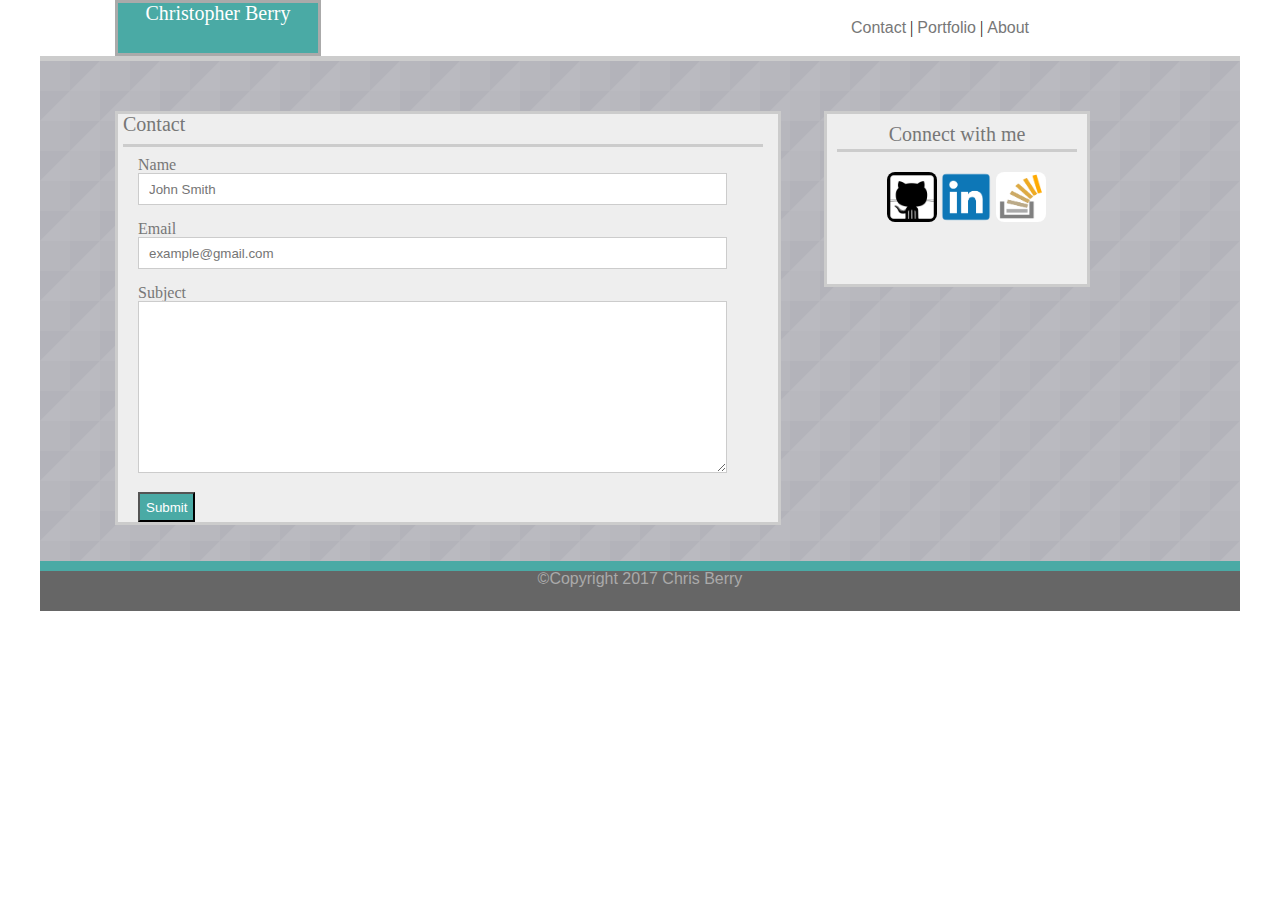
<file: contact.html>
<!DOCTYPE html>
<html>
<head>
	<link rel="stylesheet" type="text/css" href="css/reset.css">
	<link rel="stylesheet" type="text/css" href="css/style.css">
	
	
	<title>Christopher Berry Portfolio</title>

</head>

<body>
	<header>
		<strong><div class="title">Christopher Berry</div></strong>
	</header>
	
		
		
		<div id="navigation">
		<div class="navigation">
		<a href="contact.html"><strong>Contact</strong></a> | <a href="portfolio.html"><strong>Portfolio</strong></a> | <a href="index.html"><strong>About</strong></a>
		</div>
		</div>
	<div class="lower-page">	

		<div class="leftcolumn">
        	
        	<section id="about-me">
					<div class=aboutme>
					<h1>Contact</h1>
					</div>	

        		<div id="contactme">
        		<form action="/gotoserver.php">
        			<label for="fullname">Name</label>
    				<input type="text" id="name" name="name" placeholder="John Smith" style="height: 10px">
					<br>
					<br>
					<label for="email">Email</label>
    				<input type="text" id="email" name="email" placeholder="example@gmail.com" style="height: 10px">
					<br>
					<br>
					<label for="subject">Subject</label>
    				<textarea id="subject" name="subject" style="height:150px"></textarea>
					<br>
					<br>
    				<input type="submit" value="Submit" style="height: 30px">
				</form>
				</div>
			</section>
		</div>
	
		<div class="rightcolumn">
			<div class="contact-info">
					
					<div class="connect">
        				<h3>Connect with me</h3>
        			</div>
        			
        			<div id="social">
						<a href="www.github.com"><img src="images/github-logo.png" alt="GitHub Logo" id="github" style="width: 50px; height: 50px">
						<a href="www.linkedin.com/in/christopher-berry-7345941a"><img src="images/linkedin.jpg" alt="Linkedin Logo" id="linkedin" style="width: 50px; height: 50px">
						<a href="www.stackoverflow.com"><img src="images/stack-overflow-logo.jpg" alt="Stack Overflow Logo" id="stackoverflow" style="width: 50px; height: 50px">
					</div>
			</div>
		</div>
	</div>
		<footer>
			<div id="copyright">
			&copy;Copyright 2017 Chris Berry
			</div>
		</footer>
</body>
</html>
</file>
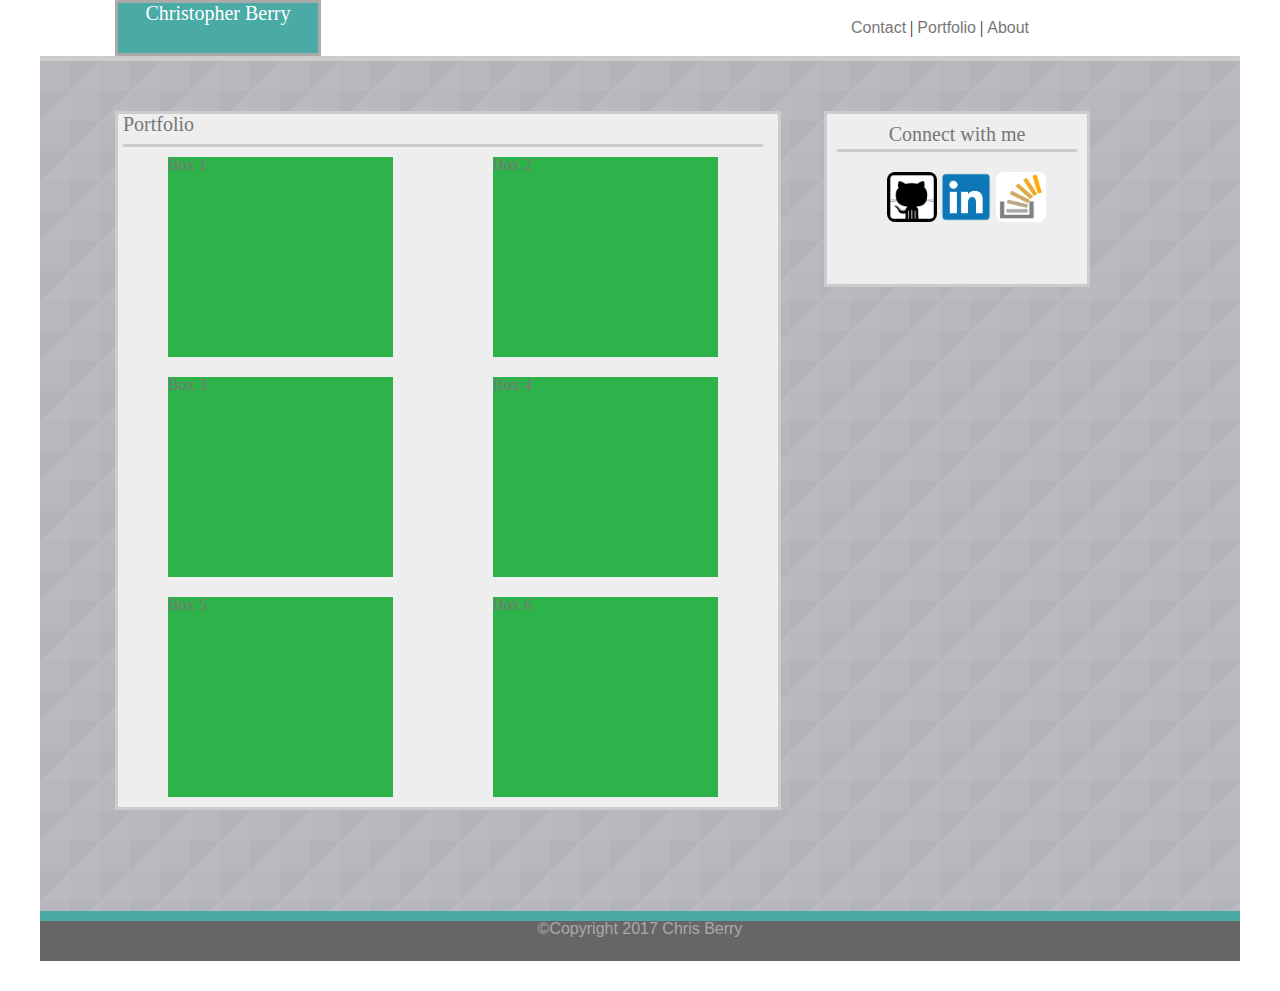
<file: portfolio.html>
<!DOCTYPE html>
<html>
<head>
	<link rel="stylesheet" type="text/css" href="css/reset.css">
	<link rel="stylesheet" type="text/css" href="css/style.css">
	
	
	<title>Christopher Berry Portfolio</title>

</head>

<body>
	<header>
		<strong><div class="title">Christopher Berry</div></strong>
	</header>
	
		
		
		<div id="navigation">
		<div class="navigation">
		<a href="contact.html"><strong>Contact</strong></a> | <a href="portfolio.html"><strong>Portfolio</strong></a> | <a href="index.html"><strong>About</strong></a>
		</div>
		</div>
	<div class="lower-pageportfolio">	

		<div class="leftcolumn">
        	
        	<section id="about-me">
					<div class=aboutme>
					<h1>Portfolio</h1>
					</div>	

					<div class="box-set">
   				 	<figure class="box box-1">Box 1</figure>
    				<figure class="box box-2">Box 2</figure>
    				<figure class="box box-3">Box 3</figure>
    				<figure class="box box-4">Box 4</figure>
    				<figure class="box box-5">Box 5</figure>
    				<figure class="box box-6">Box 6</figure>
  					</div>
        		
			</section>
		</div>
	
		<div class="rightcolumn">
			<div class="contact-info">
					
					<div class="connect">
        				<h3>Connect with me</h3>
        			</div>
        			
        			<div id="social">
						<a href="www.github.com"><img src="images/github-logo.png" alt="GitHub Logo" id="github" style="width: 50px; height: 50px">
						<a href="www.linkedin.com/in/christopher-berry-7345941a"><img src="images/linkedin.jpg" alt="Linkedin Logo" id="linkedin" style="width: 50px; height: 50px">
						<a href="www.stackoverflow.com"><img src="images/stack-overflow-logo.jpg" alt="Stack Overflow Logo" id="stackoverflow" style="width: 50px; height: 50px">
					</div>
			</div>
		</div>
	</div>
		<footer>
			<div id="copyright">
			&copy;Copyright 2017 Chris Berry
			</div>
		</footer>
</body>
</html>
</file>
<file: css/style.css>
.title{
	font-size: 20px;
	color: white;
	font-family: Georgia, Times, serif
	margin-top: 10px;
	text-align: center;
	
	
}

header {
	height: 50px;
	margin-left: 75px;
	width: 200px;
	float: left;
	background-color: #4aaaa5;
	border: solid #aaa;

	
}
#backgroundimg{
	background-image: url("images/slc-panorama.jpg");

}
#navigation{
	background-color: #fff;
	float: right;
	height: 50px;
	width: 250px;
	margin-right: 175px;



}
.navigation{
	font-family: Georgia, Times, serif
	color: #777777;
	text-align: center;
	margin-top: 20px;
	
}

.lower-page{
	background-image: url("../images/triangular.png");
	background-repeat: 20px;
	width: 1200px;
	clear: both;
	height: 500px;
	border-top:solid #ccc 5px;
	border-bottom: solid #4aaaa5 10px;
}

#about-me{
	background-color: #eee;
	width: 650px;
	float: left;
	margin-top: 20px;
	border: solid #ccc;
	padding-right: 10px;
	color: #777777;


}
img#bio-image{
	float-left;
	padding: 5px;

}

.leftcolumn{
	margin-left: 75px;
	margin-top: 30px;
	background-color: #ccc;
	width: 40%
	height: 300px;
	clear: both;

	
	
}
#paragraph-text{
	background-color: #eee;


}

.contact-info{
	width: 240px;
	height: 150px;
	background-color: #eee;
	float: right;
	margin-right: 150px;
	margin-top: 20px;
	padding: 10px;
	border: solid #ccc;
}

h1{
	clear: both;	
}


.aboutme{
	font-size: 20px;
	margin-left: 5px;
	border-bottom: 4px;
	margin-right: 5px;
	height: 30px;
	border-bottom: solid #ccc;

}

h3{
	font-size: 20px;
	text-align: center;
	color: #777777;
	font-family: Georgia, Times, serif
}

footer{
	background-color: #666666;
	margin-bottom: 30px;
	clear: both;
	text-align: center;
	height: 40px;

	
	
}

#copyright{
	color: #aaa;
	
}
img {
	border-radius: 8px;
}

img#github{
	margin-left: 20px;
}

.connect{
	border-bottom: solid #ccc;
	height: 25px;

}

#social{
	margin-top: 20px;
	align-content: center;
	margin-left: 30px;	
}
p{
	text-align: justify;
	font-family: Arial, Helvetica, sans-serif;
}
a{
	text-decoration: none;
	color: #777777;
	font-family: Arial, Helvetica, sans-serif;

}
body{
	max-width: 1200px;
	margin: auto;
}

input[type=text], select, textarea {
	width: 90%;
	padding: 10px;
	border: solid 1px #ccc;
	margin: auto;


}
#contactme{
width: 650px;
background: #eee;

}
input[type=submit]:hover {
    background-color: #45a049;
 }

 input[type=submit]{
	background-color: #4aaaa5;
	color: white;


 }
 label{
 	padding-top: 10px;
 }

 form{
	margin-top: 10px;
	padding-left: 20px;
 }
 .box {
  /* Relative Position */
  position: relative;
  width: 225px;
  height: 200px;
  background: #2db34a;
  border: 1px #eee;
}

 .box-1 {
  top: 3%;
  left: 0%;
  float: left;
  margin-top: 10px;
  margin-bottom: 10px;
  margin-left: 50px;
  margin-right: 0px;
}

.box-2 {
  top: 0%;
  right: 0px;
  float: right;
  margin-top: 10px;
  margin-bottom: 10px;
  margin-left: 0px;
  margin-right: 50px;
}

.box-3 {
  right: 0%;
  bottom: 0%;
  float: left;
  margin-top: 10px;
  margin-bottom: 10px;
  margin-left: 50px;
  margin-right: 0px;
}

.box-4 {
  bottom: 0;
  float: right;
  margin-top: 10px;
  margin-bottom: 10px;
  margin-left: 0px;
  margin-right: 50px;
}

.box-5{
	bottom: 0%;
	float: left;
	margin-top: 10px;
  	margin-bottom: 10px;
  	margin-left: 50px;
  	margin-right: 0px;
}
.box-6{
	right: 0%;
	bottom: 0%;
	float: right;
	margin-top: 10px;
  	margin-bottom: 10px;
  	margin-left: 0px;
  	margin-right: 50px;
}
.lower-pageportfolio{
	background-image: url("../images/triangular.png");
	background-repeat: 20px;
	width: 1200px;
	clear: both;
	height: 850px;
	border-top:solid #ccc 5px;
	border-bottom: solid #4aaaa5 10px;

}
</file>
